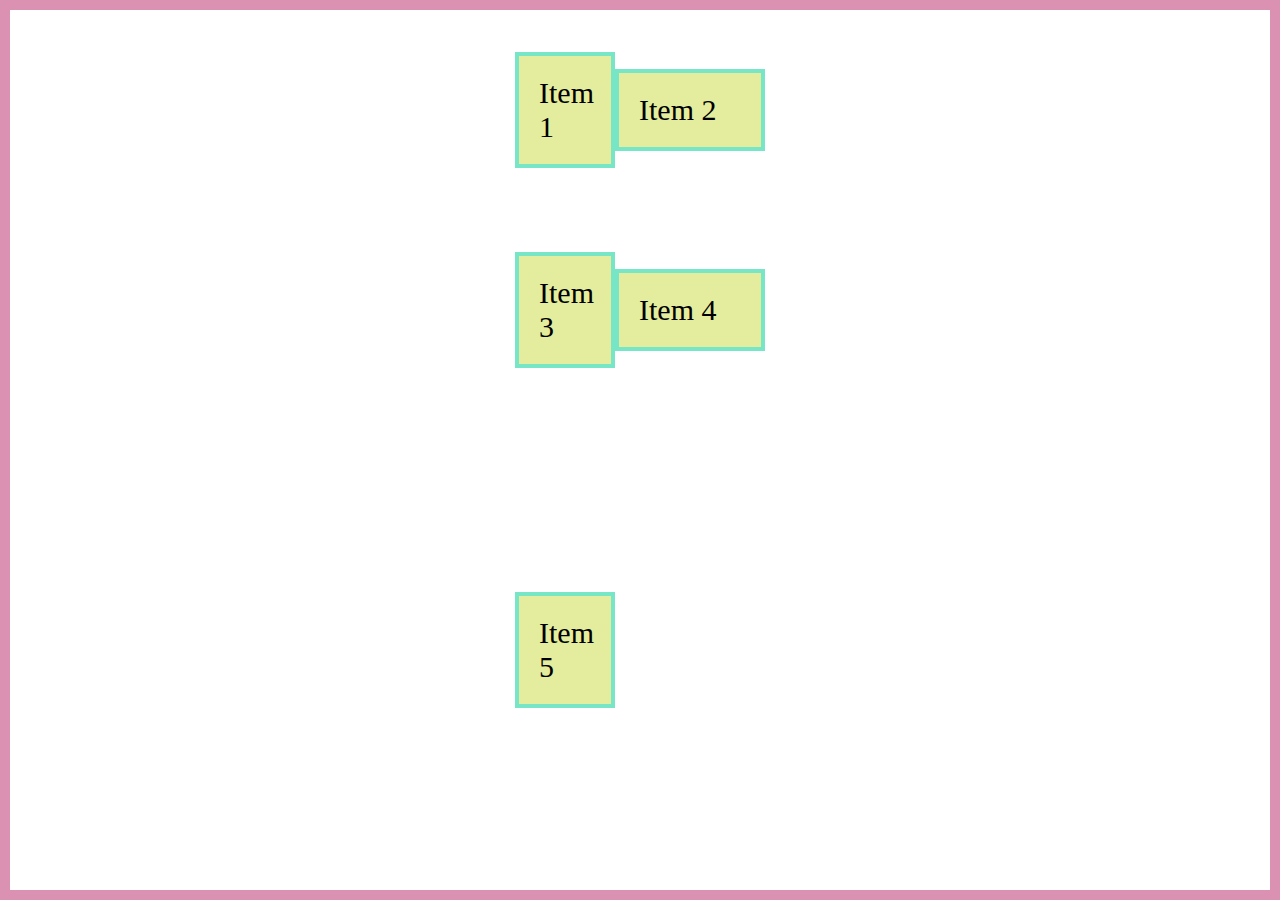
<file: 01-Learn-CSS/01 CSS by SimpliLearn/01 Grid Layout/index.html>
<!DOCTYPE html>
<html lang="en">
<head>
    <meta charset="UTF-8">
    <meta http-equiv="X-UA-Compatible" content="IE=edge">
    <meta name="viewport" content="width=device-width, initial-scale=1.0">
    <title>CSS Grid Layout</title>
    <link rel="stylesheet" href="style.css">
</head>
<body>
    <div class="grid-container">
        <div class="grid-items grid-item-1">Item 1</div>
        <div class="grid-items grid-item-2">Item 2</div>
        <div class="grid-items grid-item-3">Item 3</div>
        <div class="grid-items grid-item-4">Item 4</div>
        <div class="grid-items grid-item-5">Item 5</div>
    </div>
</body>
</html>
</file>
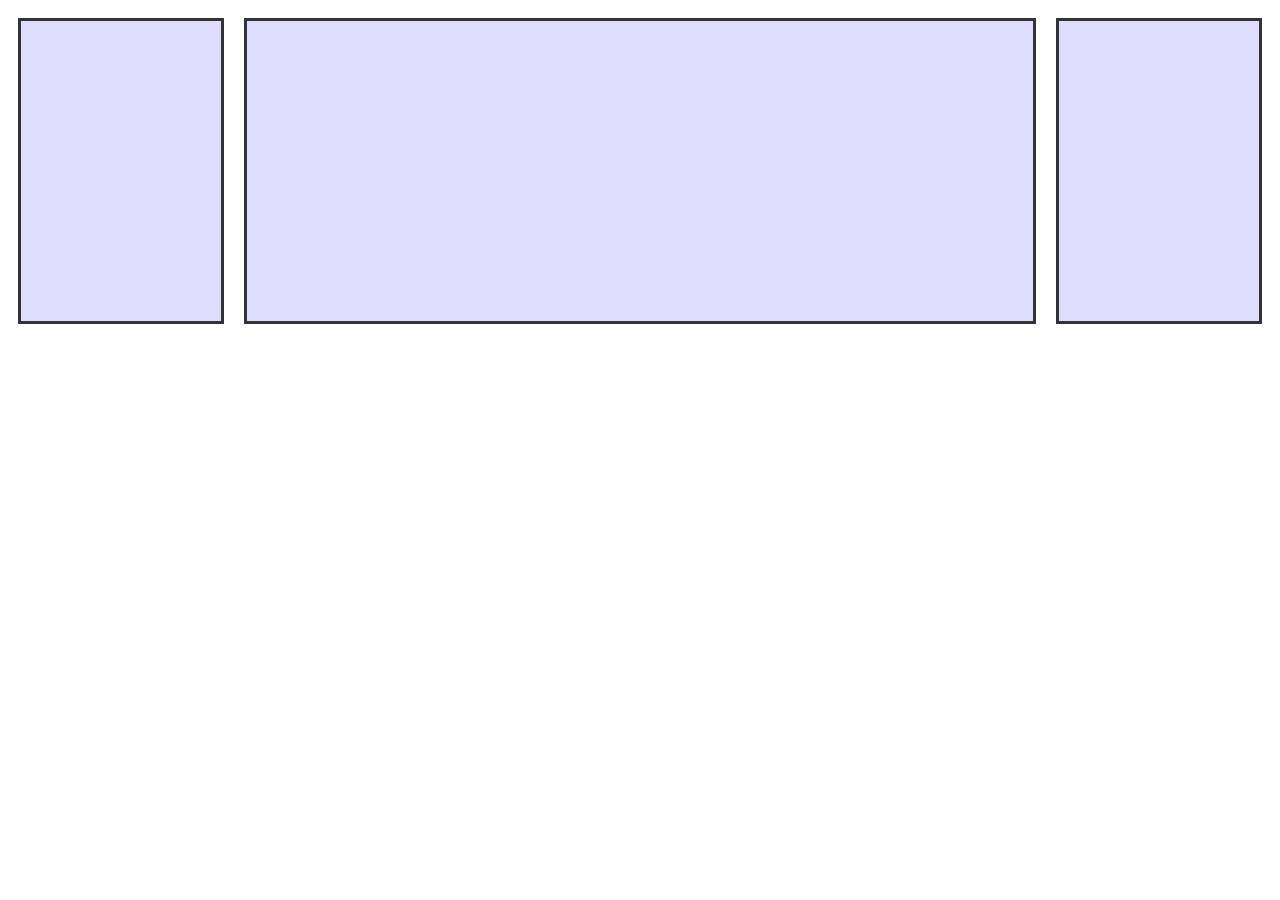
<file: 01-Learn-CSS/01 CSS by SimpliLearn/02 Flex box/index.html>
<!DOCTYPE html>
<html lang="en">
<head>
    <meta charset="UTF-8">
    <meta http-equiv="X-UA-Compatible" content="IE=edge">
    <meta name="viewport" content="width=device-width, initial-scale=1.0">
    <title>Flex Box</title>
    <link rel="stylesheet" href="style.css">
</head>
<body>
    <div class="flexbox-container">
        <div class="flexbox-item flexbox-item-1"></div>
        <div class="flexbox-item flexbox-item-2"></div>
        <div class="flexbox-item flexbox-item-3"></div>
    </div>
</body>
</html>
</file>
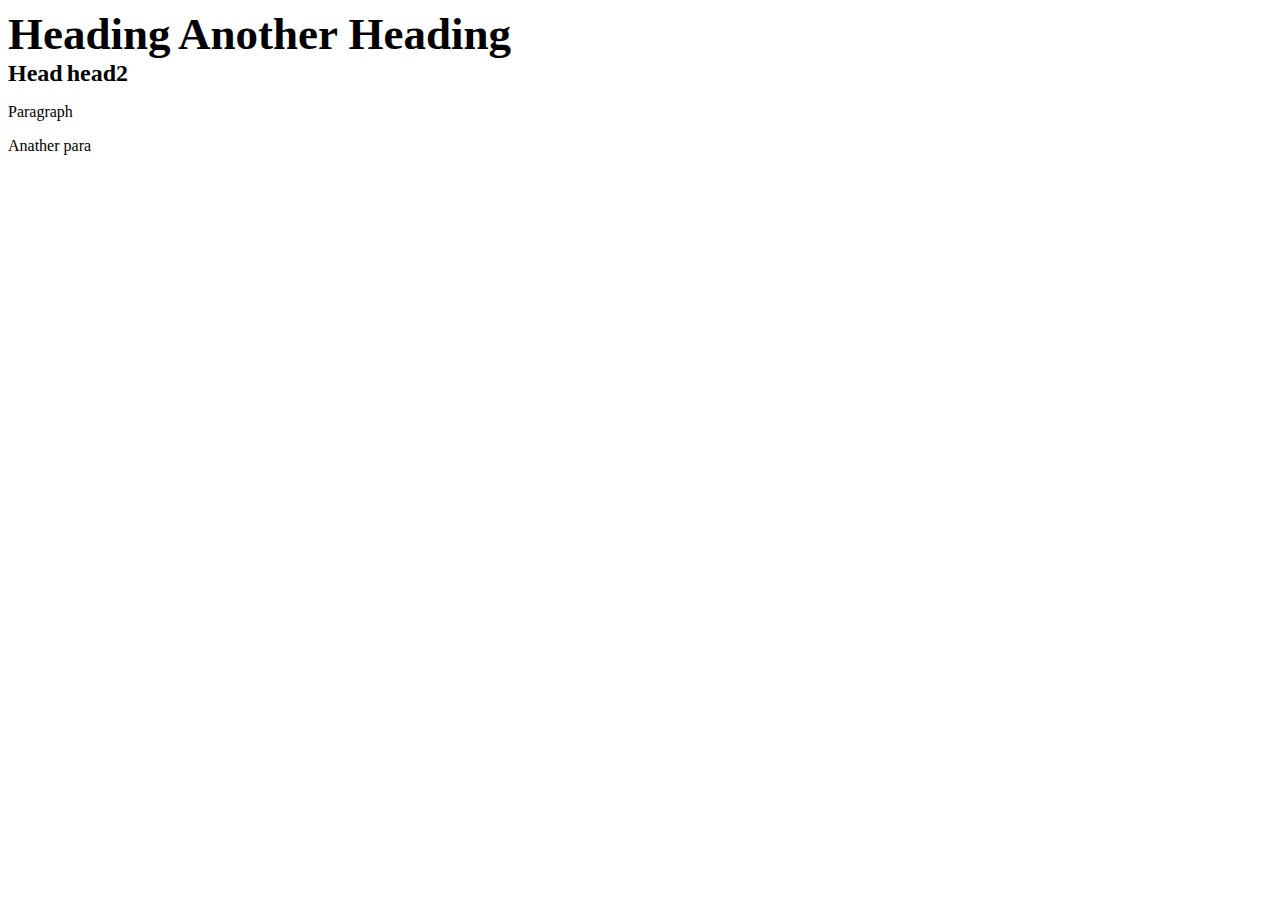
<file: 01-Learn-CSS/01 CSS by SimpliLearn/03 Display and Position/index.html>
<!DOCTYPE html>
<html lang="en">
<head>
    <meta charset="UTF-8">
    <meta http-equiv="X-UA-Compatible" content="IE=edge">
    <meta name="viewport" content="width=device-width, initial-scale=1.0">
    <title>Display and position property</title>
    <link rel="stylesheet" href="style.css">
</head>
<body>
    <div class="display">
        <h2>Heading</h2>
        <h2>Another Heading</h2>
    </div>

    <div class="positioning">
        <h2>Head</h2>
        <h2>head2</h2>
        <p>Paragraph</p>
        <p>Anather para</p>
    </div>
</body>
</html>
</file>
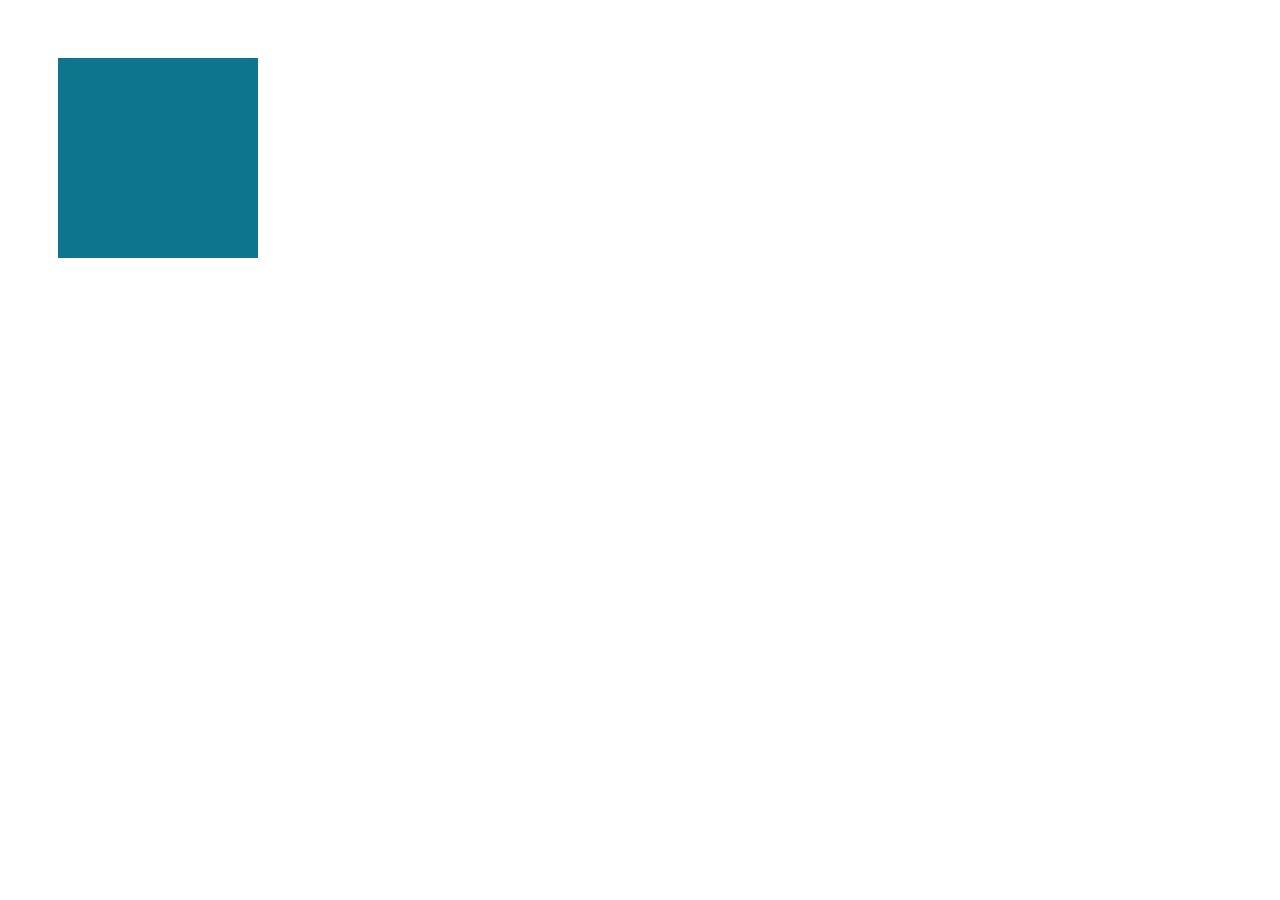
<file: 01-Learn-CSS/01 CSS by SimpliLearn/04 keyframes/index.html>
<!DOCTYPE html>
<html lang="en">
<head>
    <meta charset="UTF-8">
    <meta http-equiv="X-UA-Compatible" content="IE=edge">
    <meta name="viewport" content="width=device-width, initial-scale=1.0">
    <title>Keyframes</title>
    <style>
        body{
            padding: 50px;
        }

        .box{
            background-color: rgb(14, 117, 143);
            width: 200px;
            height: 200px;
            position: relative;
            display: inline-block;

            animation-name: myframes;
            animation-duration: 3s;
            animation-iteration-count: infinite;
            animation-timing-function: ease-in-out;
            animation-delay: 0ms;
            animation-direction: forwards;
            animation-play-state: running;
            }

            @keyframes myframes{
                0%{
                    height: 200px;
                }
                50%{
                    background-color: rgb(13, 46, 54);
                }
                100%{
                    height: 900px;
                    background-color: white;
                }
            }
    </style>
</head>
<body>
    <div class="box"></div>
</body>
</html>
</file>
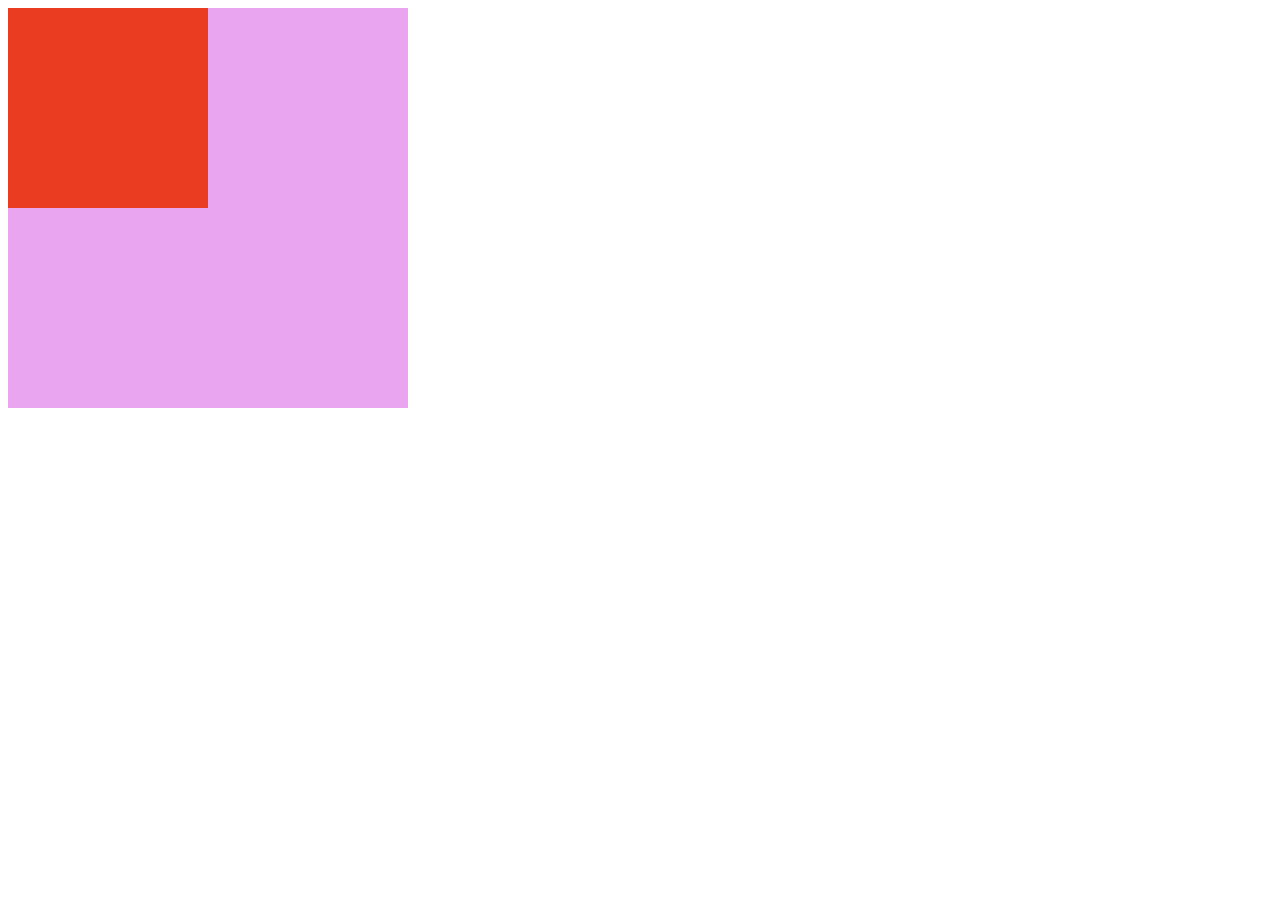
<file: 01-Learn-CSS/01 CSS by SimpliLearn/05 CSS Animation/index.html>
<!DOCTYPE html>
<html lang="en">
<head>
    <meta charset="UTF-8">
    <meta http-equiv="X-UA-Compatible" content="IE=edge">
    <meta name="viewport" content="width=device-width, initial-scale=1.0">
    <title>Css Animation</title>
    <style>
        .parent{
            background-color: #e9a5f0;
            height: 400px;
            width: 400px;
        }

        .child{
            background-color: #e93c21;
            height: 50%;
            width: 50%;
        }

        .parent:hover .child{
            background-color: #e93c21;
            transform: translateX(100%);
            /*animation: example 1s ease-out;*/
            animation-name: example;
            animation-duration: 1.5s;
            animation-timing-function: ease-in;
            animation-iteration-count: infinite;
            animation-direction: alternate;
            /*-webkit-animation: example 1s infinite;*/
        }

        @keyframes example{
            0%{
                transform: translateX(0%);
            }
            33%{
                transform: translateY(100%);
            }
            66%{
                transform: translateY(100%) translateX(100%);
            }
            100%{
                transform: translateX(100%);
            }
        }
    </style>
</head>
<body>
    <div class="parent">
        <div class="child"></div>
    </div>
</body>
</html>
</file>
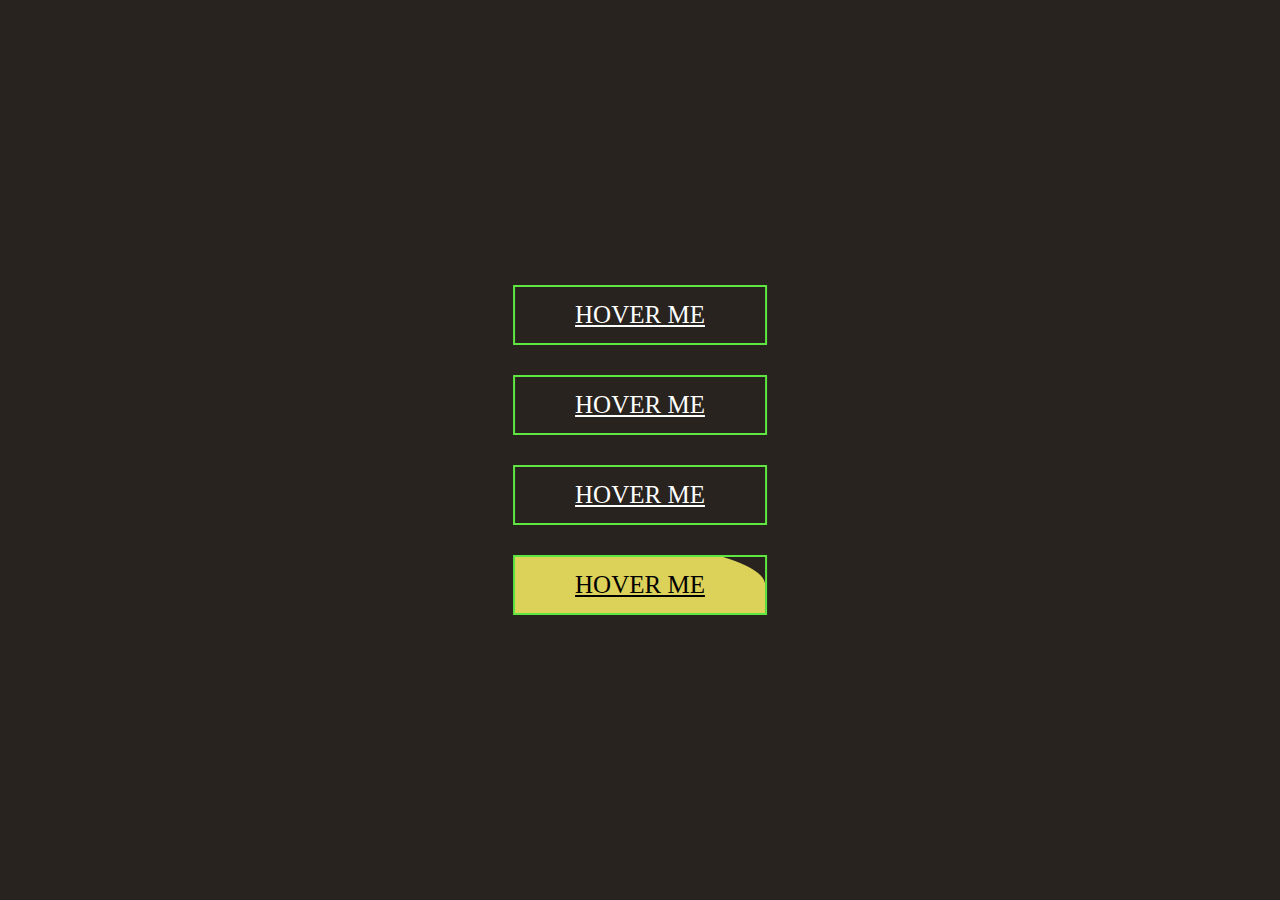
<file: 01-Learn-CSS/01 CSS by SimpliLearn/07 CSS hover effects/index.html>
<!DOCTYPE html>
<html lang="en">
<head>
    <meta charset="UTF-8">
    <meta http-equiv="X-UA-Compatible" content="IE=edge">
    <meta name="viewport" content="width=device-width, initial-scale=1.0">
    <title>Hover Effects</title>
    <link rel="stylesheet" href="style.css">
</head>
<body>
    <div class="middle">
        <a href="" class="btn btn1">Hover Me</a>
        <a href="" class="btn btn2">Hover Me</a>
        <a href="" class="btn btn3">Hover Me</a>
        <a href="" class="btn btn4">Hover Me</a>
    </div>
</body>
</html>
</file>
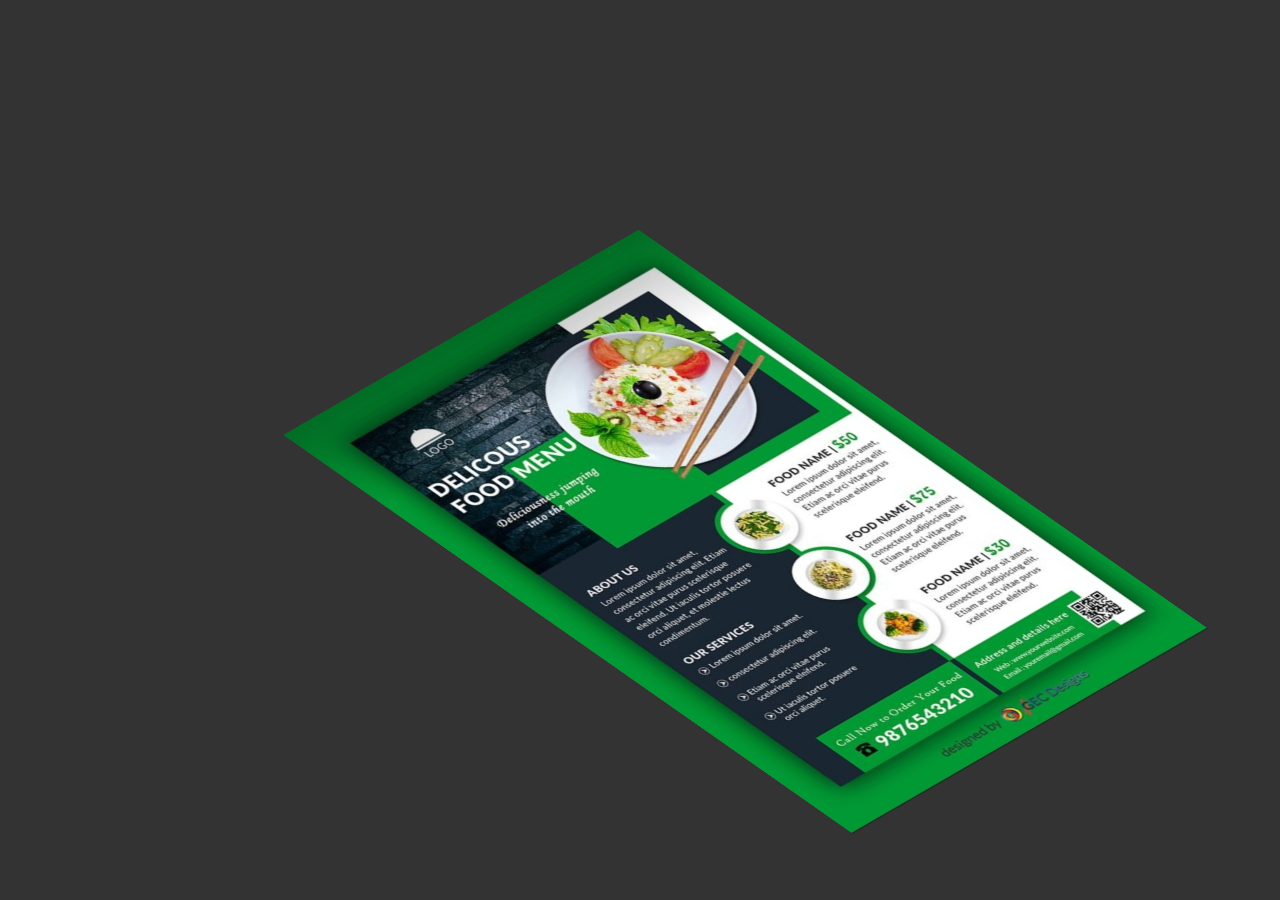
<file: 01-Learn-CSS/01 CSS by SimpliLearn/08 CSS effects/index.html>
<!DOCTYPE html>
<html lang="en">
<head>
    <meta charset="UTF-8">
    <meta http-equiv="X-UA-Compatible" content="IE=edge">
    <meta name="viewport" content="width=device-width, initial-scale=1.0">
    <title>CSS Effects</title>
    <link rel="stylesheet" href="style.css">
</head>
<body>
    <div class="body">
        <div class="container">
            <img src="./img/1.jpg" alt="">
            <img src="./img/1.jpg" alt="">
            <img src="./img/1.jpg" alt="">
            <img src="./img/1.jpg" alt="">
        </div>
    </div>
</body>
</html>
</file>
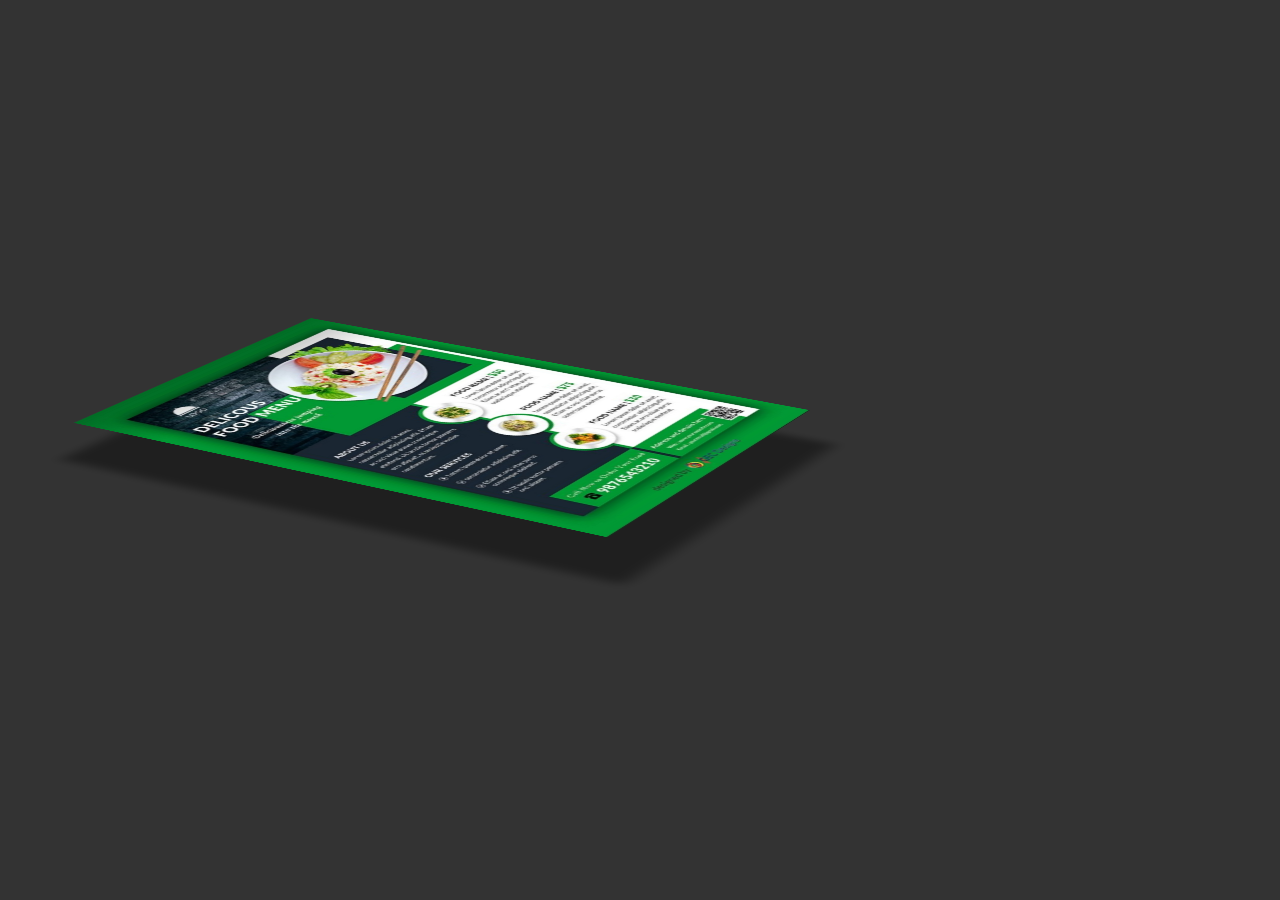
<file: 01-Learn-CSS/01 CSS by SimpliLearn/09 3d Perspective image/index.html>
<!DOCTYPE html>
<html lang="en">
<head>
    <meta charset="UTF-8">
    <meta http-equiv="X-UA-Compatible" content="IE=edge">
    <meta name="viewport" content="width=device-width, initial-scale=1.0">
    <title>3d Perspective Image</title>
    <link rel="stylesheet" href="style.css">
</head>
<body>
    <div class="container">
        <div class="image">
            <img src="./img/1.jpg" alt="">
        </div>
    </div>
</body>
</html>
</file>
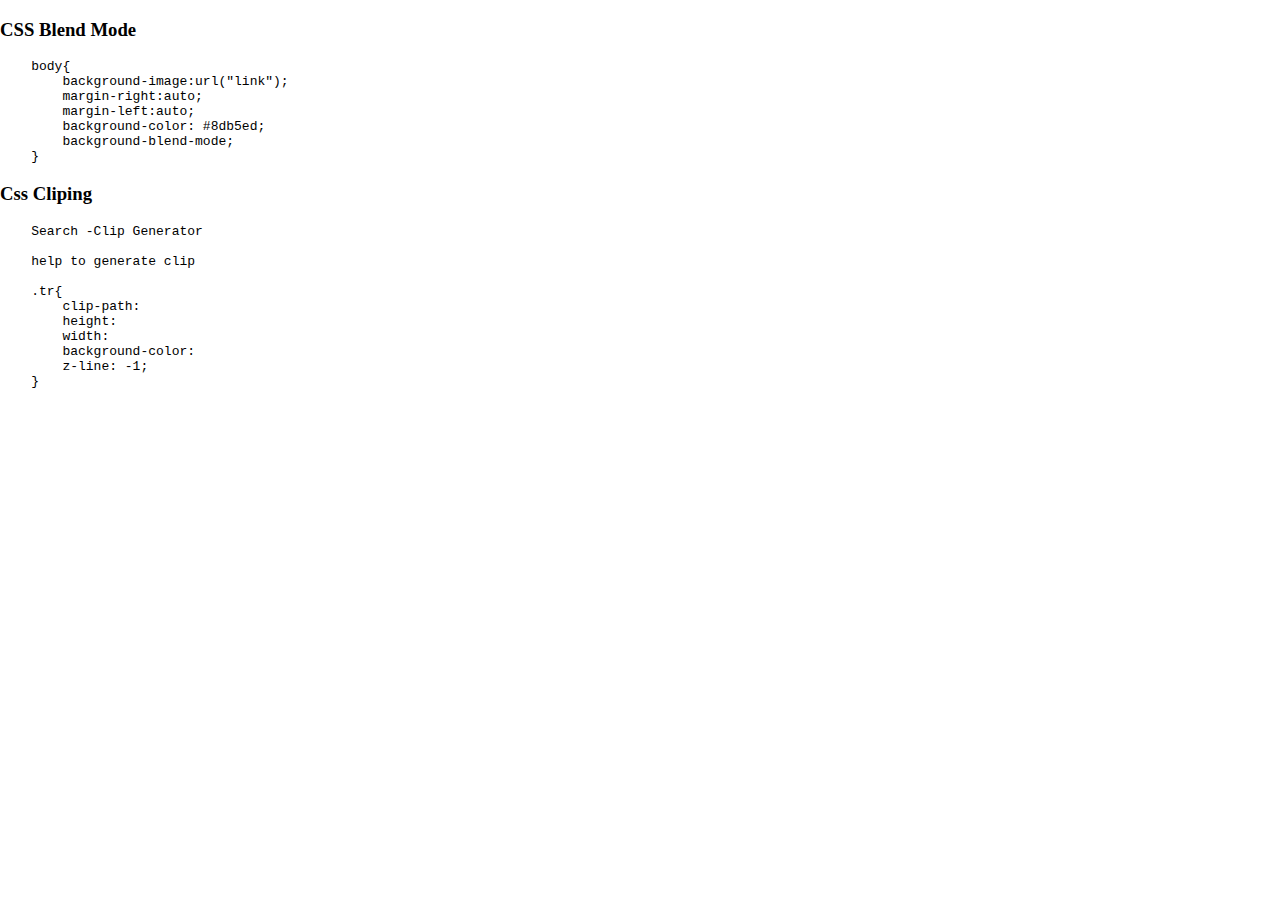
<file: 01-Learn-CSS/01 CSS by SimpliLearn/11 Tricks in Html/index.html>
<!DOCTYPE html>
<html lang="en">
<head>
    <meta charset="UTF-8">
    <meta http-equiv="X-UA-Compatible" content="IE=edge">
    <meta name="viewport" content="width=device-width, initial-scale=1.0">
    <title>Document</title>
    <style>
        @keyframes blink{
            0%{
                background: indigo;
            }
            30%{
                background: red;
            }
            50%{
                background: orange;
            }
            70%{
                background: yellow;
            }
            100%{
                background: skyblue;
            }
        }
        body{
            width: 100vw;
            height:100vh;
            margin: 0;
            padding: 0;
         
            animation: blink 1s infinite;
            -webkit-animation: blink 10s infinite;
        }
    </style>
</head>
<body>
    <h3>CSS Blend Mode</h3>
<pre>
    body{
        background-image:url("link");
        margin-right:auto;
        margin-left:auto;
        background-color: #8db5ed;
        background-blend-mode;
    }
</pre>

<h3>Css Cliping</h3>
<pre>
    Search -Clip Generator

    help to generate clip 

    .tr{
        clip-path:
        height:
        width:
        background-color:
        z-line: -1; 
    }
</pre>



</body>
</html>
</file>
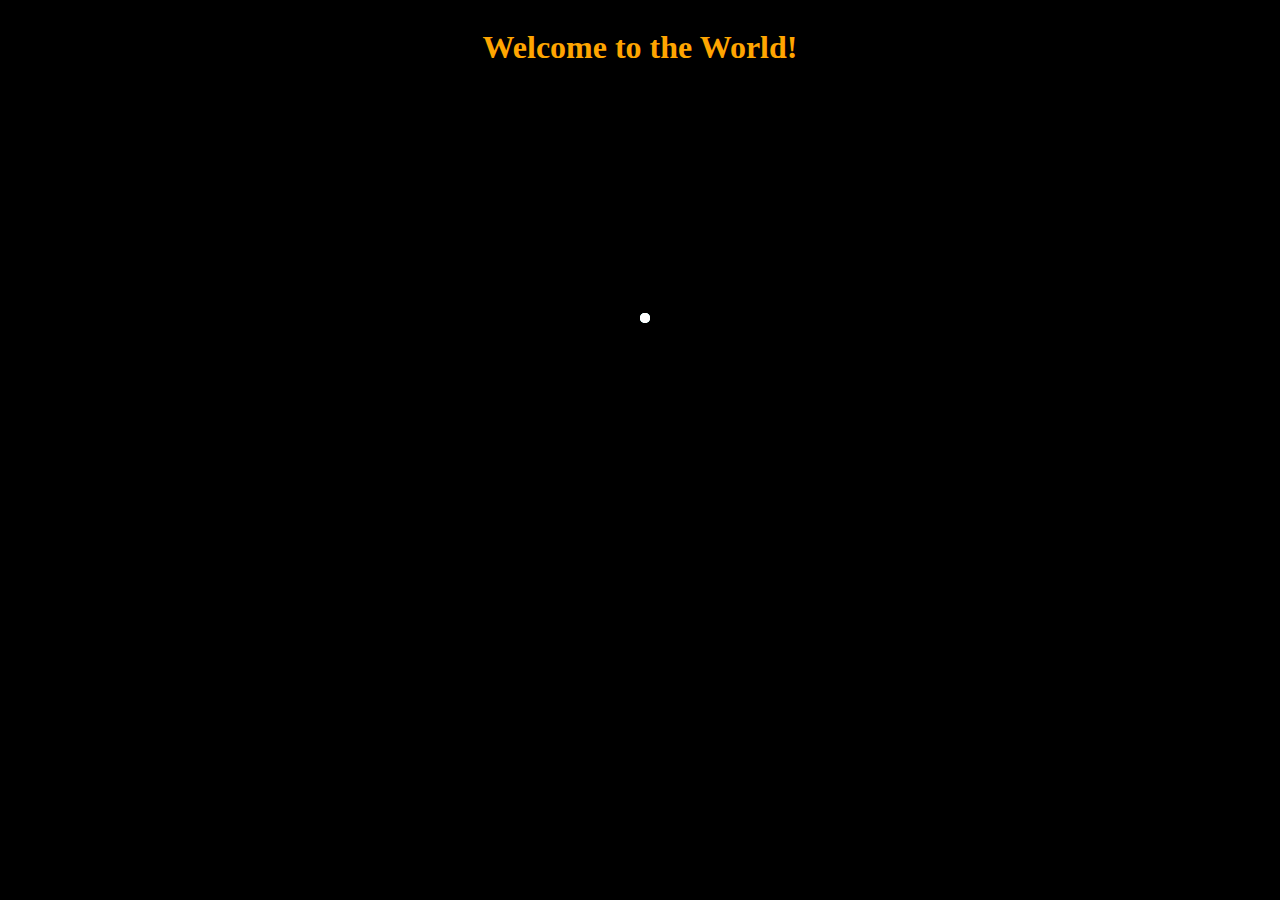
<file: 01-Learn-CSS/01 CSS by SimpliLearn/13 CSS  Advance/index.html>
<!DOCTYPE html>
<html lang="en">
<head>
    <meta charset="UTF-8">
    <meta http-equiv="X-UA-Compatible" content="IE=edge">
    <meta name="viewport" content="width=device-width, initial-scale=1.0">
    <title>Css Loader</title>
    <link rel="stylesheet" href="style.css">
</head>
<body>
    <div class="container">
        <div>
            <h1>Welcome to the World!</h1>
       <div class="div">
            <div>
            <div class="a a1"></div>
            <div class="a a2"></div>
            <div class="a a3"></div>
            <div class="a a4"></div>
            <div class="a a5"></div>
            </div>
        </div>
        </div>
    </div>
</body>
</html>
</file>
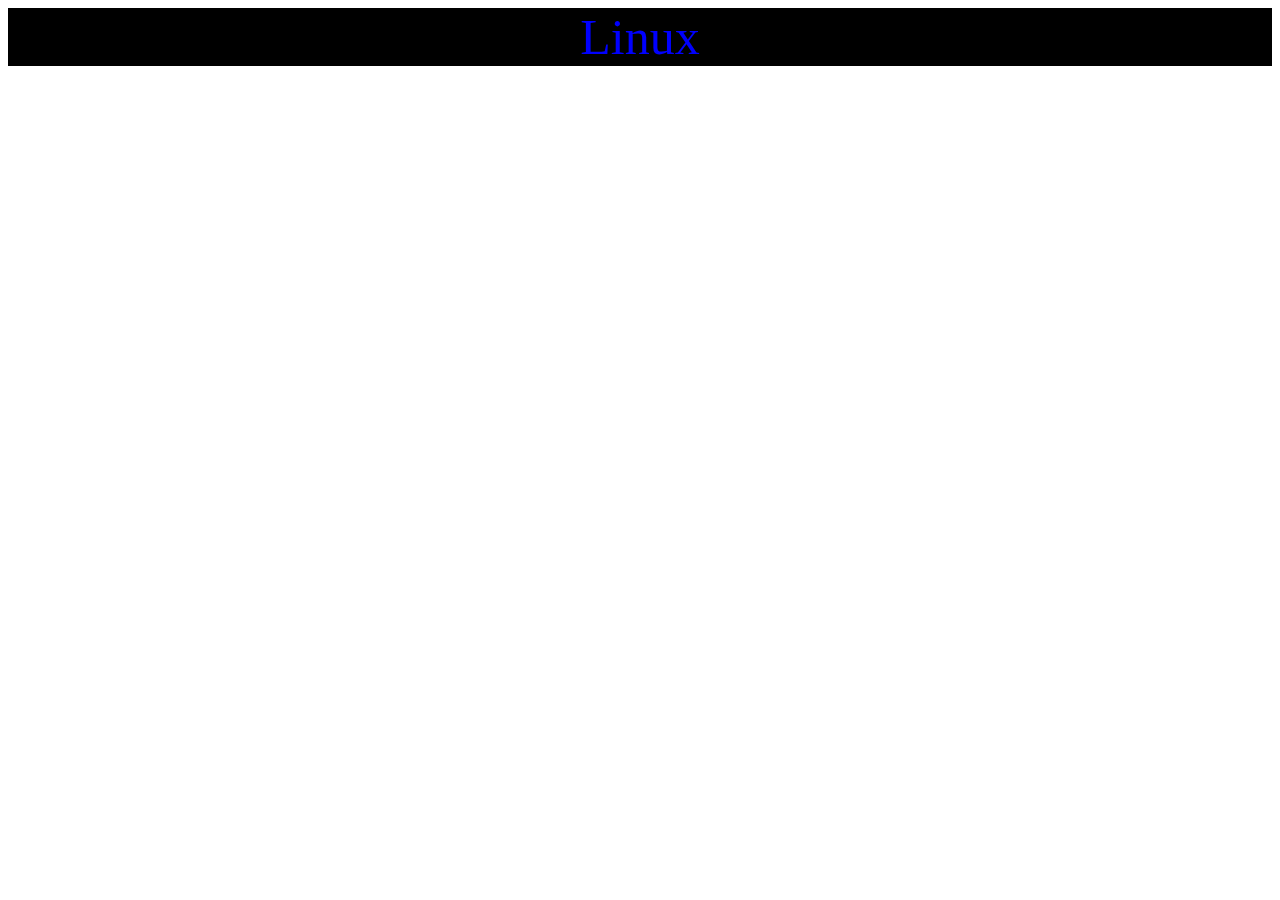
<file: 01-Learn-CSS/01 CSS by SimpliLearn/14 responsive design/index.html>
<!DOCTYPE html>
<html lang="en">
<head>
    <meta charset="UTF-8">
    <meta http-equiv="X-UA-Compatible" content="IE=edge">
    <meta name="viewport" content="width=device-width, initial-scale=1.0">
    <title>Responsive Design</title>
    <link rel="stylesheet" href="style.css">
</head>
<body>
    <div class="box" id="box1">Windows</div>
    <div class="box" id="box2">Mac OS</div>
    <div class="box" id="box3">Linux</div>
    <div class="box" id="box4">Android</div>
</body>
</html>
</file>
<file: 01-Learn-CSS/01 CSS by SimpliLearn/01 Grid Layout/style.css>
*{
    margin: 0;
    padding: 0;
    box-sizing: border-box;
    font-size: 30px;
}

.grid-container {
    display: grid;
    grid-template-columns: 100px 150px;
    grid-template-rows: 200px 200px;
    height: 100vh;
    border: 10px solid #db92b2;
    justify-content: center;
    align-items: center;
} 

.grid-items{
    background-color: #e3ed9d;
    border: 4px solid #76e6c7;
    padding: 20px;
}
</file>
<file: 01-Learn-CSS/01 CSS by SimpliLearn/02 Flex box/style.css>
.flexbox-container {
    display: flex;
    

}

.flexbox-item {
    width: 200px;
    margin: 10px;
    border: 3px solid #333;
    background-color: #dfddfd;
}

.flexbox-item-1{
    min-height: 100px;
    flex-shrink: 0;
}

.flexbox-item-2{
    min-height: 200px;
    flex-grow: 1;
}

.flexbox-item-3{
    min-height: 300px;
    align-self: center;
}
</file>
<file: 01-Learn-CSS/01 CSS by SimpliLearn/03 Display and Position/style.css>
/* display

default:block or inline;

:inline-block

:inline can't change height and width of the element

*/

.display {
    
    font-size: 30px;
}

h2{
    display: inline;
}

/*CSS Positioning 

default:positon = static 

position:relative; -same as static {
    but it help to chage top,left of the element}

position:absolute; -- it removes the element from the doccument flow{
                    helps to positon an element in a specific positon }

position:relative;-?

position:fixed; fixed on screen while scrool
*/
</file>
<file: 01-Learn-CSS/01 CSS by SimpliLearn/07 CSS hover effects/style.css>
body{
    margin: 0;
    padding: 0;
    background: #28231f;
}

.middle{
    position: absolute;
    top: 50%;
    left: 50%;
    transform: translate(-50%,-50%);
}

.btn{
    position: relative;
    display: block;
    color: white;
    font-size: 25px;
    font-family: "montserrat";
    text-orientation: none;
    margin: 30px 0;
    border: 2px solid #5ee741;
    padding: 14px 60px;
    text-transform: uppercase;
    overflow: hidden;
    transition: 1s all ease;
}

.btn::before{
    background: #dcd159;
    content: "";
    width: 100%;
    height: 100%;
    position: absolute;
    top: 50%;
    left: 50%;
    transform: translate(-50%,-50%);
    z-index : -1;
    transition: all 0.6s ease;
}

.btn1:hover{
    color: black;
}

.btn1::before{
    width: 0;
    height: 100%;
}

.btn1:hover::before{
    width: 100%;
}

.btn2:hover{
    color: black;
}

.btn2::before{
    width: 100%;
    height: 0%;
}

.btn2:hover::before{
    height: 100%;
}

.btn3:hover{
    color: black;
}

.btn3::before{
    width: 100%;
    height: 0%;
    transform: translate(-50%,-50%) rotate(45deg);
}

.btn3:hover::before{
    height: 250%;
}

.btn4{
    color: black;
}

.btn4:hover{
    color: white;
}

.btn4::before{
    content: "";
    position: absolute;
    left: 0;
    width: 200%;
    height: 0%;
    background: #dcd159;
    z-index: -1;
    transition: 0.8s;
}

.btn4::before{
    bottom: 0;
    border-radius: 50% 50% 0 0;
}

.btn4::before{
    height: 180%;
}

.btn4:hover::before{
    height: 0;
}
</file>
<file: 01-Learn-CSS/01 CSS by SimpliLearn/08 CSS effects/style.css>
body{
    margin: 0;
    padding: 0;
    width: 100vw;
    height: 100vh;
    display: flex;
    align-items: center;
    justify-content: center;
    background-color: #333;
}

.container{
    position: relative;
    width: 360px;
    height: 640px;
    margin-top: 150px;
    background: rgba(0,0,0,0);
    transform: rotate(-30deg) skew(25deg) scale(.8);
}

.container img{
    position: absolute;
    width: 40vw;
    transition: 0.5s;
}

.container:hover img:nth-child(4){
    transform: translate(160px,-160px);
    opacity: 1;
}

.container:hover img:nth-child(3){
    transform: translate(120px,-120px);
    opacity: .8;
}

.container:hover img:nth-child(2){
    transform: translate(80px,-80px);
    opacity: .6;
}

.container:hover img:nth-child(1){
    transform: translate(40px,-40px);
    opacity: .4;
}
</file>
<file: 01-Learn-CSS/01 CSS by SimpliLearn/09 3d Perspective image/style.css>
*{
    margin: 0;
    padding: 0;
}

.container{
    width: 100vw;
    min-height: 100vh;
    background: #333;
}

.container .image{
    perspective: 3000px;
    width: 50%;
    position: absolute;
    left: 50%;
    top: 50%;
    transform: translate(-50%,-50%);
    transform-style: preserve-3d;
}

.container .image img{
    transform: rotateX(70deg) rotateZ(-60deg) translate3d(-120px,0px,70px);
    box-shadow: -80px 60px 15px 5px rgba(0,0,0,0.4);
    transition: all .4s;
    transform-style: preserve-3d;
    width: 30vw;
}

.image:hover img{
    transform: rotateX(0deg) rotateZ(0deg) translate3d(0px,0px,0px);
    box-shadow: 0px 0px 0px 0px rgba(0,0,0,0);
}
</file>
<file: 01-Learn-CSS/01 CSS by SimpliLearn/13 CSS  Advance/style.css>
/* *{
    margin: 0;
    padding: 0;
} */

body {
    background: rgb(0, 0, 0);
}

.container{
    display: flex;
    position: relative;
    align-items: center;
    justify-content: center;
}

.container h1{
    color: orange;
}

.div{
    display: flex;
    justify-content: center;
    align-items: center;
    height: 50vh;
}

.div .a{
    display: block;
    position: absolute;
    width: 10px;
    height: 10px;
    /* left: calc(50%-1em); */
    border-radius: 1.3em;
    transform-origin: 1.3em 2em;
    animation: roatate;
    animation-iteration-count: infinite;
    animation-duration: 2s;
}

@keyframes roatate{
    0%{transform: rotate(0deg);}
    100%{transform:rotate(360deg);}
}

.container .div .a1{
    animation-delay: .1s;
    background-color: cyan;
}

.container .div .a2{
    animation-delay: .2s;
    background-color: rgb(29, 165, 165);
}

.container .div .a3{
    animation-delay: .3s;
    background-color: white;
}

.container .div .a4{
    animation-delay: .4s;
    background-color: white;
}

.container .div .a5{
    animation-delay: .5s;
    background-color: #fff;
}
</file>
<file: 01-Learn-CSS/01 CSS by SimpliLearn/14 responsive design/style.css>
.box{
    text-align: center;
    background: cyan;
    color: black;
    font-size: 50px;
    display: none;
}

@media (max-width:400px){
    #box1{
        display: block;
    }
}
@media (min-width:401px) and (max-width:600px){
    #box2{
        display: block;
        background-color: red;
    }
}
@media (min-width:601px) and (max-width:6800px){
    #box3{
        display: block;
        color: blue;
        background-color: black;
    }
}
</file>
